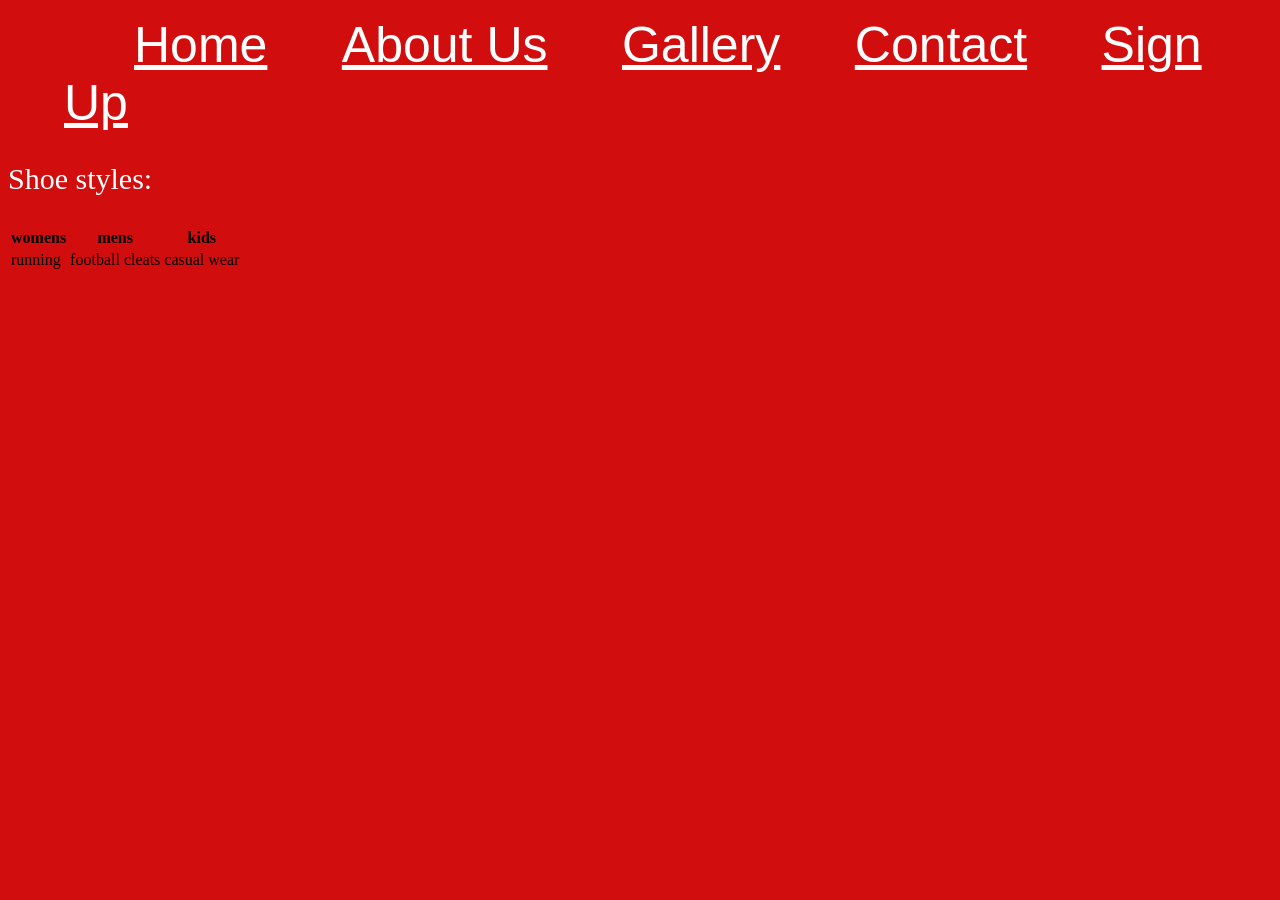
<file: HTML CSS/AboutUs.html>
<!DOCTYPE html>
<html>
<head>
	<title>Adidas</title>
	<link rel="stylesheet" type="text/css" href="main.css">
</head>

<body>

<div id="meni">

<ul>
   <li><a href="index.html" >Home</a></li>
    <li><a href="AboutUs.html">About Us</a></li>
    <li><a href="gallery.html">Gallery</a></li>
    <li><a href="kontakt.html">Contact</a></li>
    <li><a href="prijava.html">Sign Up</a></li>
    </ul>
 </div>

<p id="tea">Shoe styles:</p>

	<table>
  <tr>
    <th>womens</th>
     <th>mens</th> 
    <th>kids</th>
   </tr>
  <tr>
    <td>running</td>
     <td>football cleats</td> 
    <td>casual wear</td>
   </tr>
</table> 






</body>
</html>
</file>
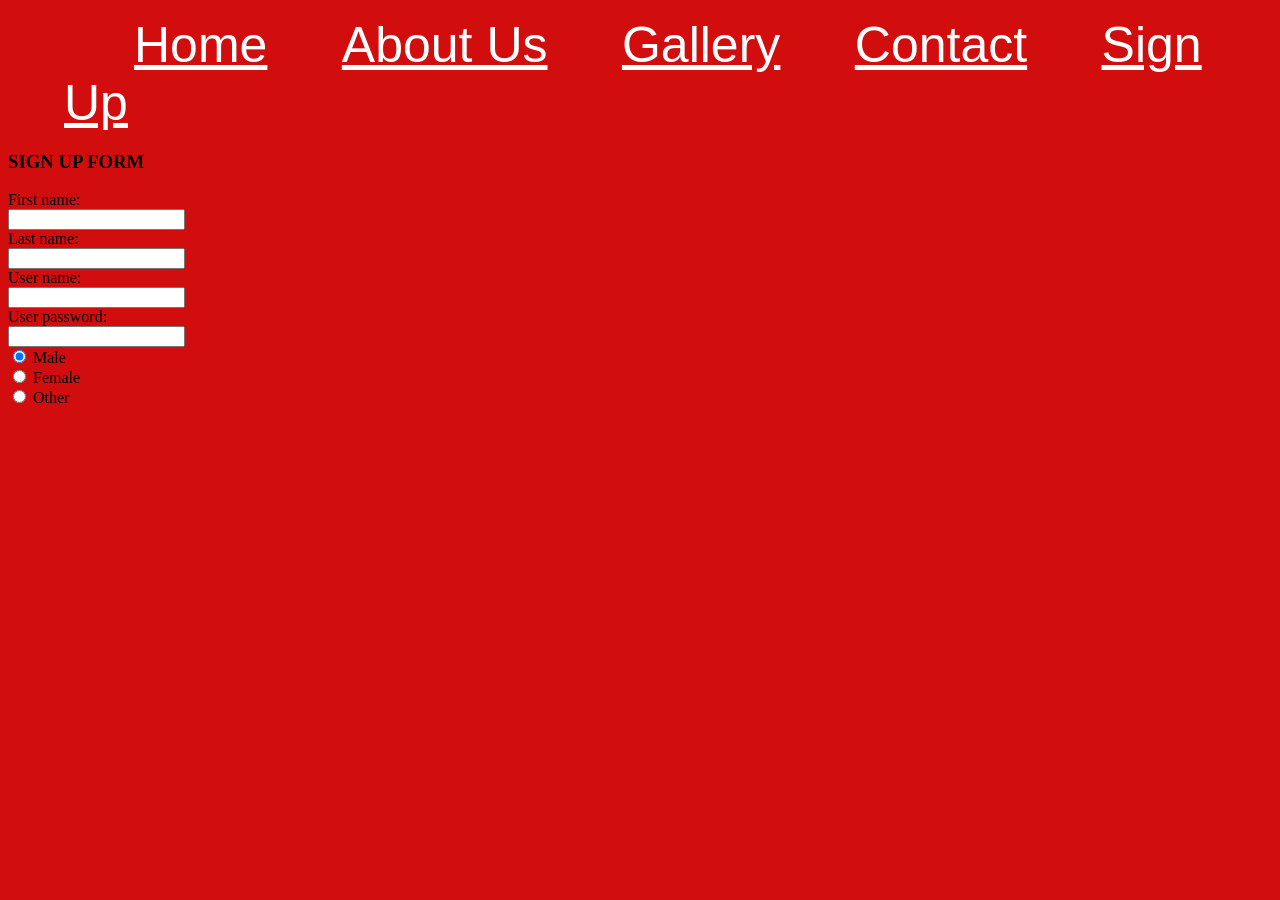
<file: HTML CSS/prijava.html>
<!DOCTYPE html>
<html>
<head>
	<title>Exercise2</title>
	<link rel="stylesheet" type="text/css" href="main.css">
</head>

<body>
<div id="meni">

   <ul>
   <li><a href="index.html" >Home</a></li>
    <li><a href="AboutUs.html">About Us</a></li>
    <li><a href="gallery.html">Gallery</a></li>
    <li><a href="kontakt.html">Contact</a></li>
    <li><a href="prijava.html">Sign Up</a></li>
    </ul>
  </div>


<h3>SIGN UP FORM</h3>
<form>
  First name:<br>
  <input type="text" name="firstname"><br>
  Last name:<br>
  <input type="text" name="lastname">
<br>
   User name:<br>
  <input type="text" name="username"><br>
  User password:<br>
  <input type="password" name="psw">
<br>
  <input type="radio" name="gender" value="male" checked> Male<br>
  <input type="radio" name="gender" value="female"> Female<br>
  <input type="radio" name="gender" value="other"> Other
<br>





</body>
</html>
</file>
<file: HTML CSS/main.css>
body {background-color:#D20D0D;}

h1 { font-family: Georgia;}

h2
{
	color:#000000;
}

#tea
{

	color:white;
	font-size: 30px;
}


li.melisa{
color: white;

}


table,tr,th,td{
     border: 5px white;
} 



#meni li {

        display: inline;
        padding-left: 70px;
}

#meni
{
    
	float: center;
	margin: 1em;
clear: both;
 font-family: 'arial';
}

#meni a
{

	color: white;
	text-decoration: underline;
	font-size: 50px;
	
}
</file>
